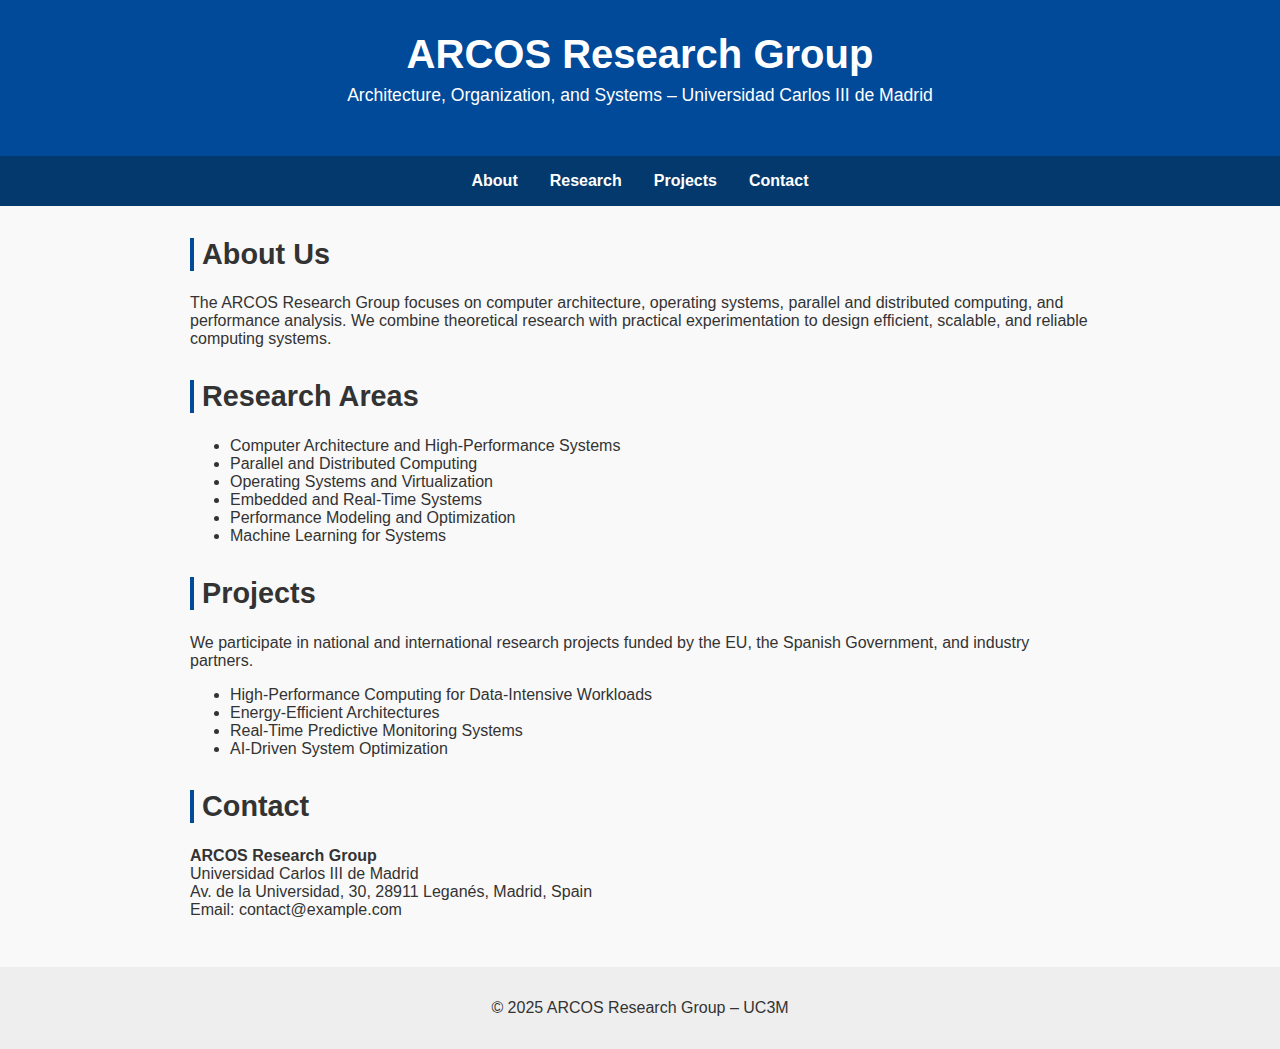
<file: index.html>
<!DOCTYPE html>
<html lang="en">
<head>
  <meta charset="UTF-8" />
  <meta name="viewport" content="width=device-width, initial-scale=1.0" />
  <title>ARCOS Research Group – UC3M</title>
  <style>
    body {
      font-family: Arial, sans-serif;
      margin: 0;
      padding: 0;
      background-color: #f9f9f9;
      color: #333;
    }
    header {
      background: #004a99;
      color: #fff;
      padding: 2rem 1rem;
      text-align: center;
    }
    header h1 {
      margin: 0;
      font-size: 2.5rem;
    }
    header p {
      margin-top: 0.5rem;
      font-size: 1.1rem;
    }
    nav {
      background: #03396c;
      display: flex;
      justify-content: center;
      gap: 2rem;
      padding: 1rem 0;
    }
    nav a {
      color: #fff;
      text-decoration: none;
      font-weight: bold;
    }
    .section {
      max-width: 900px;
      margin: 2rem auto;
      padding: 0 1rem;
    }
    .section h2 {
      border-left: 4px solid #004a99;
      padding-left: 0.5rem;
      font-size: 1.8rem;
    }
    .members-grid {
      display: grid;
      grid-template-columns: repeat(auto-fit, minmax(200px, 1fr));
      gap: 1.5rem;
      margin-top: 1rem;
    }
    .member-card {
      background: white;
      padding: 1rem;
      border-radius: 10px;
      box-shadow: 0 2px 6px rgba(0,0,0,0.1);
      text-align: center;
    }
    .member-card img {
      width: 100%;
      border-radius: 10px;
      margin-bottom: 0.5rem;
    }
    footer {
      text-align: center;
      padding: 2rem 1rem;
      background: #eee;
      margin-top: 3rem;
    }
  </style>
</head>
<body>
  <header>
    <h1>ARCOS Research Group</h1>
    <p>Architecture, Organization, and Systems – Universidad Carlos III de Madrid</p>
  </header>

  <nav>
    <a href="#about">About</a>
    <a href="#research">Research</a>
    <a href="#projects">Projects</a>
    <!--<a href="#publications">Publications</a>
    <a href="#members">Members</a>-->
    <a href="#contact">Contact</a>
  </nav>

  <section id="about" class="section">
    <h2>About Us</h2>
    <p>The ARCOS Research Group focuses on computer architecture, operating systems, parallel and distributed computing, and performance analysis. We combine theoretical research with practical experimentation to design efficient, scalable, and reliable computing systems.</p>
  </section>

  <section id="research" class="section">
    <h2>Research Areas</h2>
    <ul>
      <li>Computer Architecture and High-Performance Systems</li>
      <li>Parallel and Distributed Computing</li>
      <li>Operating Systems and Virtualization</li>
      <li>Embedded and Real-Time Systems</li>
      <li>Performance Modeling and Optimization</li>
      <li>Machine Learning for Systems</li>
    </ul>
  </section>

  <section id="projects" class="section">
    <h2>Projects</h2>
    <p>We participate in national and international research projects funded by the EU, the Spanish Government, and industry partners.</p>
    <ul>
      <li>High-Performance Computing for Data-Intensive Workloads</li>
      <li>Energy-Efficient Architectures</li>
      <li>Real-Time Predictive Monitoring Systems</li>
      <li>AI-Driven System Optimization</li>
    </ul>
  </section>

  <!--<section id="publications" class="section">
    <h2>Publications</h2>
    <p>A selection of recent publications will be listed here. You can link your Google Scholar profiles or a publications repository.</p>
  </section>

  <section id="members" class="section">
    <h2>Members</h2>
    <div class="members-grid">
      <div class="member-card">
        <img src="https://via.placeholder.com/200" alt="Member Photo">
        <h3>Member Name</h3>
        <p>Role / Position</p>
      </div>
      <div class="member-card">
        <img src="https://via.placeholder.com/200" alt="Member Photo">
        <h3>Member Name</h3>
        <p>Role / Position</p>
      </div>
      <div class="member-card">
        <img src="https://via.placeholder.com/200" alt="Member Photo">
        <h3>Member Name</h3>
        <p>Role / Position</p>
      </div>
    </div>
  </section> -->

  <section id="contact" class="section">
    <h2>Contact</h2>
    <p><strong>ARCOS Research Group</strong><br>
       Universidad Carlos III de Madrid<br>
       Av. de la Universidad, 30, 28911 Leganés, Madrid, Spain<br>
       Email: contact@example.com
    </p>
  </section>

  <footer>
    &copy; 2025 ARCOS Research Group – UC3M
  </footer>
</body>
</html>
</file>
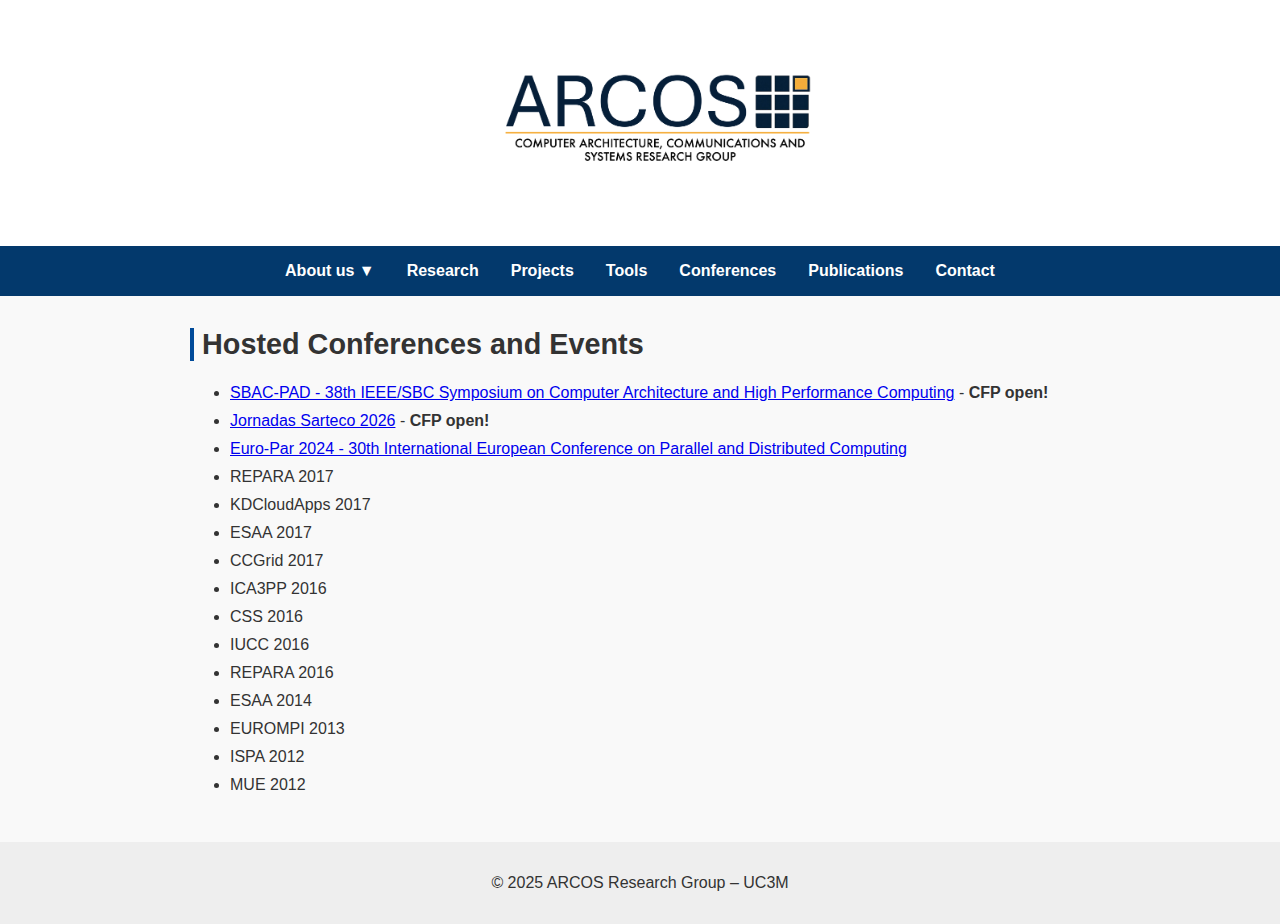
<file: conferences.html>
<!DOCTYPE html>
<html lang="en">
<head>
  <meta charset="UTF-8" />
  <meta name="viewport" content="width=device-width, initial-scale=1.0" />
  <title>ARCOS Research Group – UC3M</title>
  <link rel="stylesheet" type="text/css" href="styles.css">
</head>
<body>
  <header>
    <a href="index.html">
        <img src="arcos-2.png" alt="ARCOS Logo" style="max-width:360px; margin-bottom:1rem;"/>
    </a>
  </header>

  <nav>
    <div class="dropdown">
      <a href="index.html#about">About us ▼</a>
      <div class="dropdown-content">
        <a href="members.html">Members</a>
      </div>
    </div>
    <a href="index.html#research">Research</a>
    <a href="index.html#projects">Projects</a>
    <a href="index.html#tools">Tools</a>
    <a href="index.html#conferences">Conferences</a>
    <a href="publications.html">Publications</a>
    <a href="index.html#contact">Contact</a>
  </nav>

  <section id="conferences" class="section">
    <h2>Hosted Conferences and Events</h2>
    <ul>
      <li><a href="https://coco-arcos.github.io/sbac-pad2026/">SBAC-PAD - 38th IEEE/SBC Symposium on Computer Architecture and High Performance Computing</a> - <strong>CFP open!</strong></li>
      <li><a href="https://jornadassarteco.org"> Jornadas Sarteco 2026</a> - <strong>CFP open!</strong></li>
      <li><a href="https://2024.euro-par.org"> Euro-Par 2024 - 30th International European Conference on Parallel and Distributed Computing</a></li>
      <li>REPARA 2017</li>
      <li>KDCloudApps 2017</li>
      <li>ESAA 2017</li>
      <li>CCGrid 2017</li>
      <li>ICA3PP 2016</li>
      <li>CSS 2016</li>
      <li>IUCC 2016</li>
      <li>REPARA 2016</li>
      <li>ESAA 2014</li>
      <li>EUROMPI 2013</li>
      <li>ISPA 2012</li>
      <li>MUE 2012</li>      
  </section>

  <footer>
    &copy; 2025 ARCOS Research Group – UC3M
  </footer>
</body>
</html>
</file>
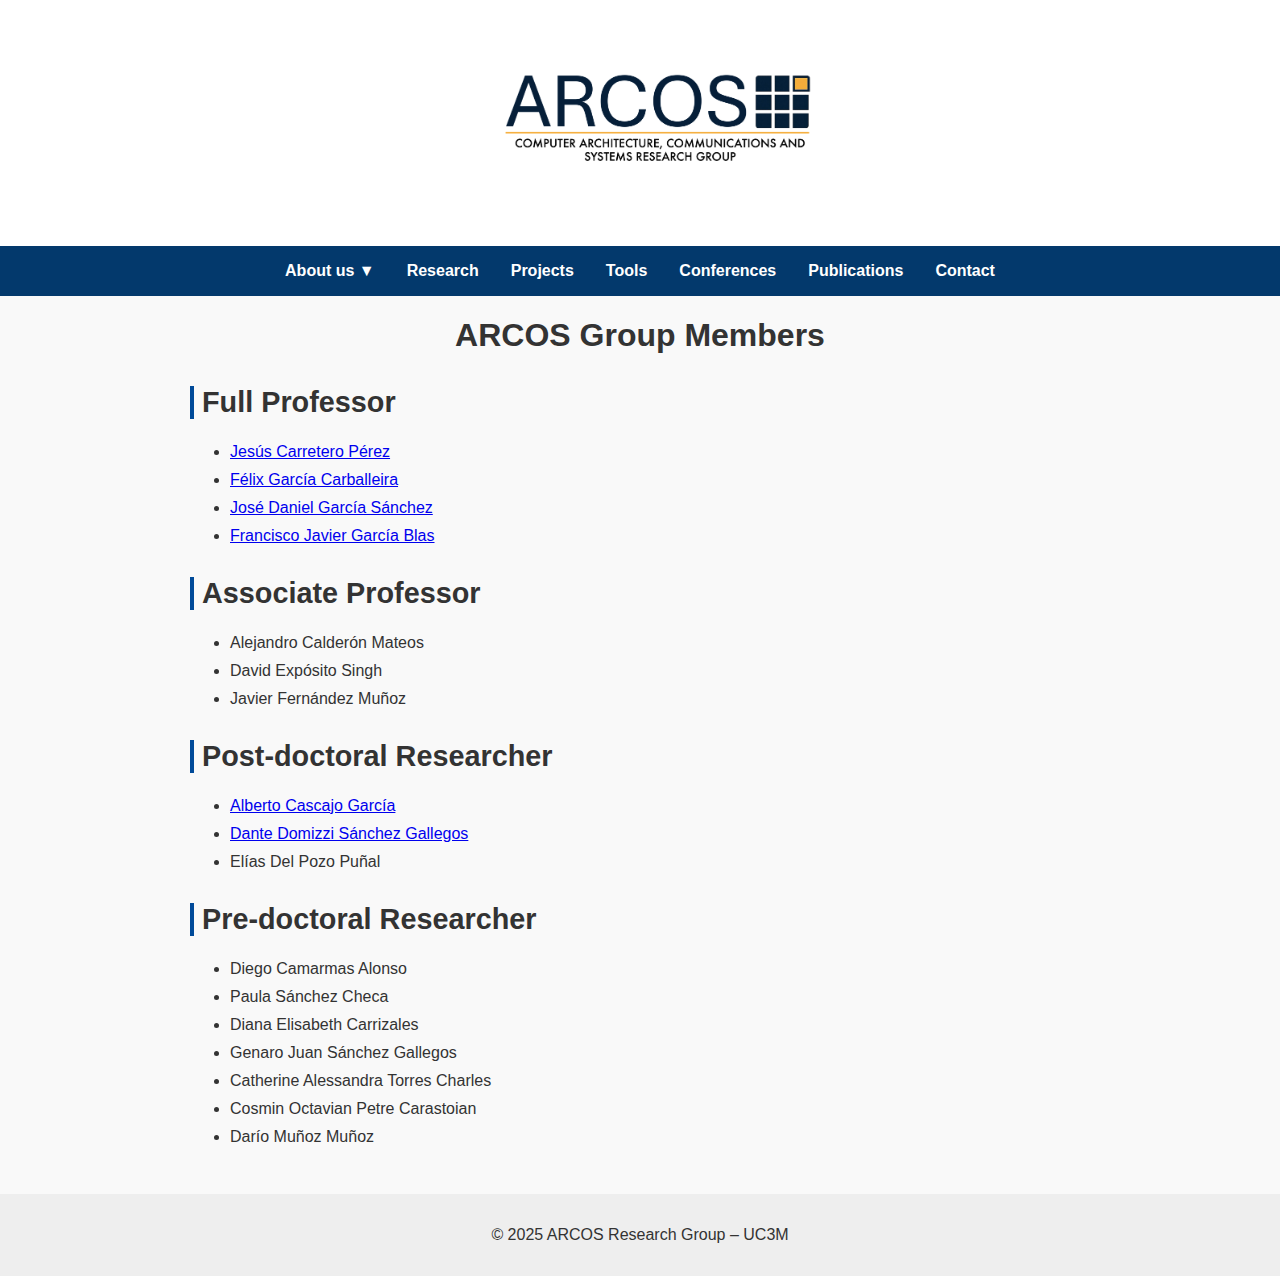
<file: members.html>
<!DOCTYPE html>
<html lang="en">

<head>
  <meta charset="UTF-8" />
  <meta name="viewport" content="width=device-width, initial-scale=1.0" />
  <title>ARCOS Research Group – UC3M</title>
  <link rel="stylesheet" type="text/css" href="stylesheets/styles.css">
</head>

<body>
  <header>
    <a href="index.html">
      <img src="arcos-2.png" alt="ARCOS Logo" style="max-width:360px; margin-bottom:1rem;" />
    </a>
  </header>

  <nav>
    <div class="dropdown">
      <a href="index.html#about">About us ▼</a>
      <div class="dropdown-content">
        <a href="members.html">Members</a>
      </div>
    </div>
    <a href="index.html#research">Research</a>
    <a href="index.html#projects">Projects</a>
    <a href="index.html#tools">Tools</a>
    <a href="index.html#conferences">Conferences</a>
    <a href="index.html#publications">Publications</a>
    <a href="index.html#contact">Contact</a>
  </nav>

  <h1>ARCOS Group Members</h1>

  <section id="fp" class="section">
    <h2>Full Professor</h2>
    <ul>
      <li>
        <a href="https://www.uc3m.es/ss/Satellite/DeptInformatica/es/DetallePersonalDept/1371330169378/idu-3791">
          Jesús Carretero Pérez
        </a>
      </li>
      <li>
        <a href="https://www.uc3m.es/ss/Satellite/DeptInformatica/es/DetallePersonalDept/1371330169378/idu-3167">
          Félix García Carballeira
        </a>
      </li>
      <li>
        <a href="https://www.uc3m.es/ss/Satellite/DeptInformatica/es/DetallePersonalDept/1371330169378/idu-1204">
        José Daniel García Sánchez
        </a>
      </li>
      <li>
        <a href="https://www.uc3m.es/ss/Satellite/DeptInformatica/es/DetallePersonalDept/1371330169378/idu-1370">
          Francisco Javier García Blas
        </a>
      </li>
    </ul>
  </section>

  <section id="ap" class="section">
    <h2>Associate Professor</h2>
    <ul>
      <li>Alejandro Calderón Mateos</li>
      <li>David Expósito Singh</li>
      <li>Javier Fernández Muñoz</li>
    </ul>
  </section>

  <section id="post-dr" class="section">
    <h2>Post-doctoral Researcher</h2>
    <ul>
      <li>
        <a href="https://www.uc3m.es/ss/Satellite/DeptInformatica/es/DetallePersonalDept/1371330171644/idu-20197">
          Alberto Cascajo García
        </a>
      </li>
      <li>
        <a href="https://www.uc3m.es/ss/Satellite/DeptInformatica/es/DetallePersonalDept/1371330171644/idu-289541">
          Dante Domizzi Sánchez Gallegos
        </a>
      </li>
      <li>Elías Del Pozo Puñal</li>
    </ul>
  </section>

  <section id="minions" class="section">
    <h2>Pre-doctoral Researcher</h2>
    <ul>
      <li>Diego Camarmas Alonso</li>
      <li>Paula Sánchez Checa</li>
      <li>Diana Elisabeth Carrizales</li>
      <li>Genaro Juan Sánchez Gallegos</li>
      <li>Catherine Alessandra Torres Charles</li>
      <li>Cosmin Octavian Petre Carastoian</li>
      <li>Darío Muñoz Muñoz</li>
    </ul>
  </section>

  <footer>
    &copy; 2025 ARCOS Research Group – UC3M
  </footer>
</body>

</html>
</file>
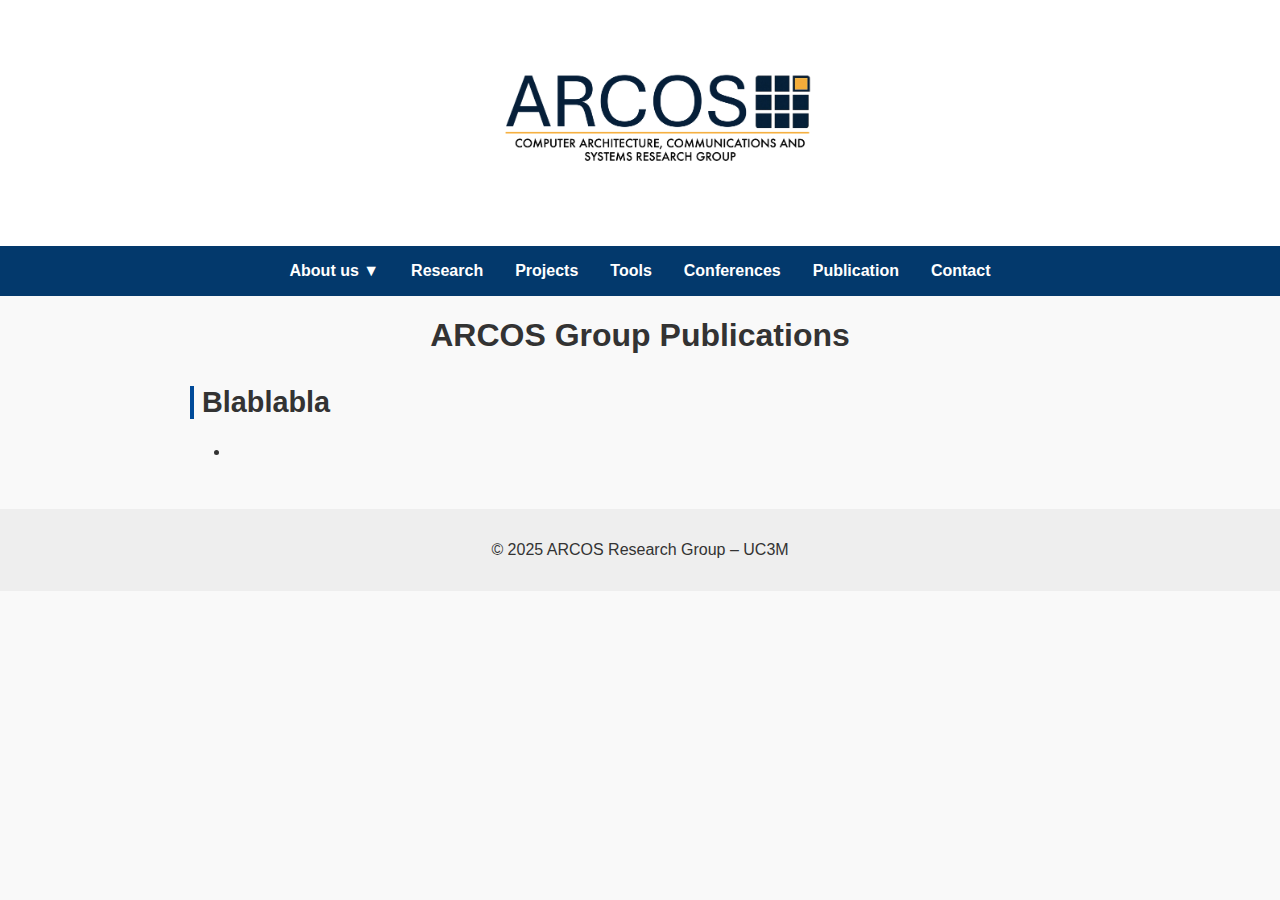
<file: publications.html>
<!DOCTYPE html>
<html lang="en">
<head>
  <meta charset="UTF-8" />
  <meta name="viewport" content="width=device-width, initial-scale=1.0" />
  <title>ARCOS Research Group – UC3M</title>
  <style>
    body {
      font-family: Arial, sans-serif;
      margin: 0;
      padding: 0;
      background-color: #f9f9f9;
      color: #333;
    }
    header {
      background: #ffffff;
      color: #004a99;
      padding: 2rem 1rem;
      text-align: center;
    }
    header h1 {
      margin: 0;
      font-size: 2.5rem;
    }
    header p {
      margin-top: 0.5rem;
      font-size: 1.1rem;
    }
    nav {
      background: #03396c;
      display: flex;
      justify-content: center;
      gap: 2rem;
      padding: 1rem 0;
    }
    nav a {
      color: #fff;
      text-decoration: none;
      font-weight: bold;
    }
    .dropdown {
      position: relative;
    }
    .dropdown-content {
      display: none;
      position: absolute;
      background-color: #fff;
      min-width: 150px;
      top: 100%;
      left: 0;
      z-index: 1;
      box-shadow: 0 4px 8px rgba(0,0,0,0.2);
    }
    .dropdown-content a {
      color: #03396c;
      padding: 0.5rem 1rem;
      display: block;
      font-weight: normal;
    }
    .dropdown:hover .dropdown-content {
      display: block;
    }
    .dropdown-content a:hover {
      background-color: #f1f1f1;
    }
    .section {
      max-width: 900px;
      margin: 2rem auto;
      padding: 0 1rem;
    }
    .section h2 {
      border-left: 4px solid #004a99;
      padding-left: 0.5rem;
      font-size: 1.8rem;
    }
    .members-grid {
      display: grid;
      grid-template-columns: repeat(auto-fit, minmax(200px, 1fr));
      gap: 1.5rem;
      margin-top: 1rem;
    }
    .member-card {
      background: white;
      padding: 1rem;
      border-radius: 10px;
      box-shadow: 0 2px 6px rgba(0,0,0,0.1);
      text-align: center;
    }
    .member-card img {
      width: 100%;
      border-radius: 10px;
      margin-bottom: 0.5rem;
    }
    footer {
      text-align: center;
      padding: 2rem 1rem;
      background: #eee;
      margin-top: 3rem;
    }
    h1 {
      text-align: center;
    }
  </style>
</head>
<body>
  <header>
    <img src="arcos-2.png" alt="ARCOS Logo" style="max-width:360px; margin-bottom:1rem;"/>
  </header>

  <nav>
    <div class="dropdown">
      <a href="index.html#about">About us ▼</a>
      <div class="dropdown-content">
        <a href="members.html">Members</a>
      </div>
    </div>
    <a href="index.html#research">Research</a>
    <a href="index.html#projects">Projects</a>
    <a href="index.html#tools">Tools</a>
    <a href="index.html#conferences">Conferences</a>
    <a href="publications.html">Publication</a>
    <a href="index.html#contact">Contact</a>
  </nav>

  <h1>ARCOS Group Publications</h1>

  <section id="research" class="section">
    <h2>Blablabla</h2>
    <ul>
      <li></li>
    </ul>
  </section>

  <footer>
    &copy; 2025 ARCOS Research Group – UC3M
  </footer>
</body>
</html>
</file>
<file: styles.css>
body {
    font-family: Roboto, sans-serif;
    margin: 0;
    padding: 0;
    background-color: #f9f9f9;
    color: #333;
}
header {
    background: #ffffff;
    color: #004a99;
    padding: 2rem 1rem;
    text-align: center;
}
header h1 {
    margin: 0;
    font-size: 2.5rem;
}
header p {
    margin-top: 0.5rem;
    font-size: 1.1rem;
}
nav {
    background: #03396c;
    display: flex;
    justify-content: center;
    gap: 2rem;
    padding: 1rem 0;
}
nav a {
    color: #fff;
    text-decoration: none;
    font-weight: bold;
}
.dropdown {
    position: relative;
}
.dropdown-content {
    display: none;
    position: absolute;
    background-color: #fff;
    min-width: 150px;
    top: 100%;
    left: 0;
    z-index: 1;
    box-shadow: 0 4px 8px rgba(0,0,0,0.2);
}
.dropdown-content a {
    color: #03396c;
    padding: 0.5rem 1rem;
    display: block;
    font-weight: normal;
}
.dropdown:hover .dropdown-content {
    display: block;
}
.dropdown-content a:hover {
    background-color: #f1f1f1;
}
.section {
    max-width: 900px;
    margin: 2rem auto;
    padding: 0 1rem;
}
.section h2 {
    border-left: 4px solid #004a99;
    padding-left: 0.5rem;
    font-size: 1.8rem;
}
.members-grid {
    display: grid;
    grid-template-columns: repeat(auto-fit, minmax(200px, 1fr));
    gap: 1.5rem;
    margin-top: 1rem;
}
.member-card {
    background: white;
    padding: 1rem;
    border-radius: 10px;
    box-shadow: 0 2px 6px rgba(0,0,0,0.1);
    text-align: center;
}
.member-card img {
    width: 100%;
    border-radius: 10px;
    margin-bottom: 0.5rem;
}
footer {
    text-align: center;
    padding: 2rem 1rem;
    background: #eee;
    margin-top: 3rem;
}

li {
    margin-bottom: 10px; /* adjust as needed */
}

h1 {
      text-align: center;
    }
</file>
<file: stylesheets/styles.css>
body {
    font-family: Roboto, sans-serif;
    margin: 0;
    padding: 0;
    background-color: #f9f9f9;
    color: #333;
}
header {
    background: #ffffff;
    color: #004a99;
    padding: 2rem 1rem;
    text-align: center;
}
header h1 {
    margin: 0;
    font-size: 2.5rem;
}
header p {
    margin-top: 0.5rem;
    font-size: 1.1rem;
}
nav {
    background: #03396c;
    display: flex;
    justify-content: center;
    gap: 2rem;
    padding: 1rem 0;
}
nav a {
    color: #fff;
    text-decoration: none;
    font-weight: bold;
}
.dropdown {
    position: relative;
}
.dropdown-content {
    display: none;
    position: absolute;
    background-color: #fff;
    min-width: 150px;
    top: 100%;
    left: 0;
    z-index: 1;
    box-shadow: 0 4px 8px rgba(0,0,0,0.2);
}
.dropdown-content a {
    color: #03396c;
    padding: 0.5rem 1rem;
    display: block;
    font-weight: normal;
}
.dropdown:hover .dropdown-content {
    display: block;
}
.dropdown-content a:hover {
    background-color: #f1f1f1;
}
.section {
    max-width: 900px;
    margin: 2rem auto;
    padding: 0 1rem;
}
.section h2 {
    border-left: 4px solid #004a99;
    padding-left: 0.5rem;
    font-size: 1.8rem;
}
.members-grid {
    display: grid;
    grid-template-columns: repeat(auto-fit, minmax(200px, 1fr));
    gap: 1.5rem;
    margin-top: 1rem;
}
.member-card {
    background: white;
    padding: 1rem;
    border-radius: 10px;
    box-shadow: 0 2px 6px rgba(0,0,0,0.1);
    text-align: center;
}
.member-card img {
    width: 100%;
    border-radius: 10px;
    margin-bottom: 0.5rem;
}
footer {
    text-align: center;
    padding: 2rem 1rem;
    background: #eee;
    margin-top: 3rem;
}

li {
    margin-bottom: 10px; /* adjust as needed */
}

h1 {
      text-align: center;
    }
</file>
